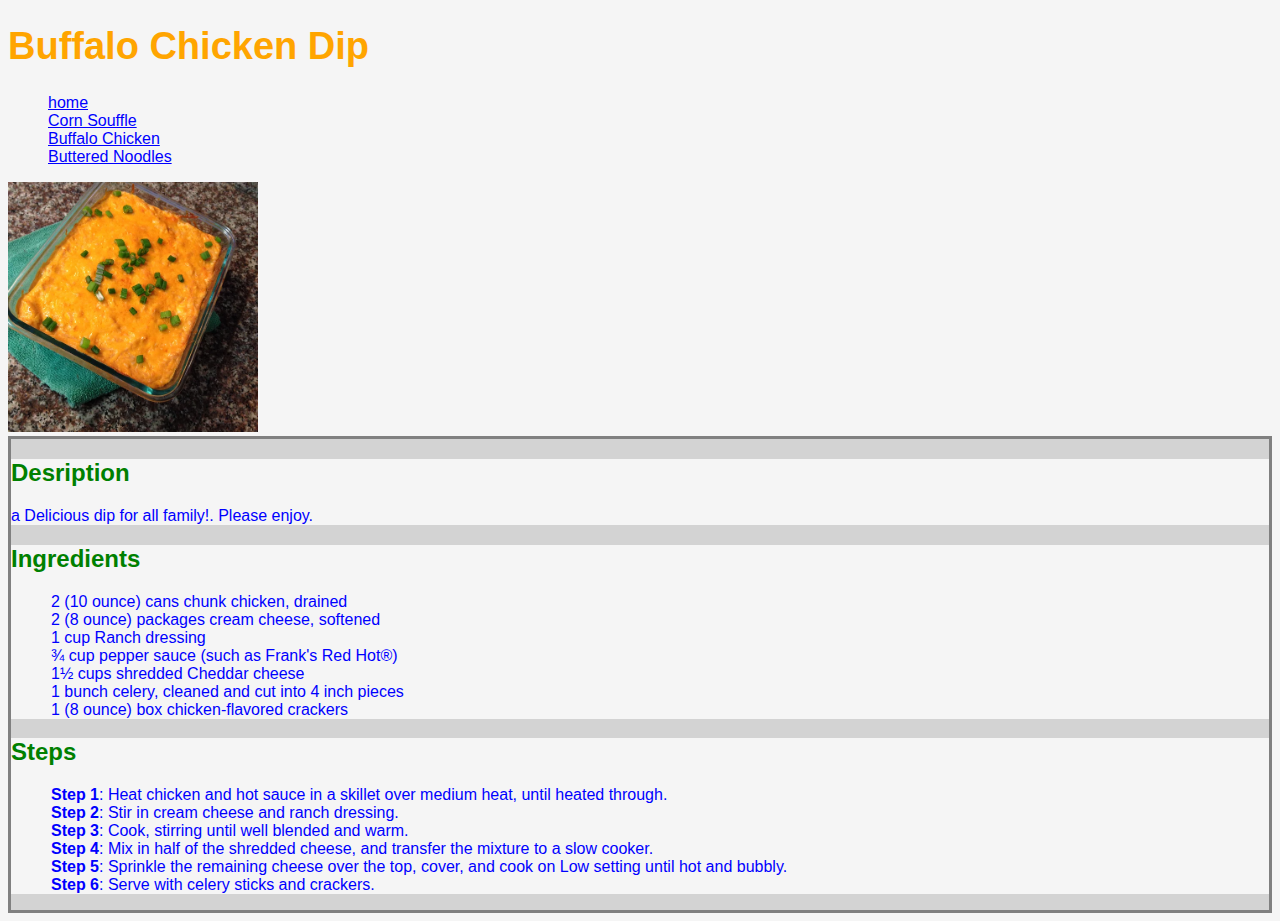
<file: recipes/buffalo-chicken-dip.html>
<!DOCTYPE html>
<html lang="en">
<head>
    <meta charset="UTF-8">
    <meta http-equiv="X-UA-Compatible" content="IE=edge">
    <meta name="viewport" content="width=device-width, initial-scale=1.0">
    <title>Buffalo Chicken Dip Recipe - Odin Reipes</title>
    <link rel="stylesheet" href="../style/style.css">
</head>
<body>
    <h1>Buffalo Chicken Dip</h1>
    <nav>
        <ul>
            <li><a href="../index.html">home</a></li> 
            <li><a href="./corn-souffle.html">Corn Souffle</a></li>
            <li><a href="./buffalo-chicken-dip.html">Buffalo Chicken</a></li>
            <li><a href="./buttered-noodles.html">Buttered Noodles</a></li>
        </ul>
        
    </nav>
    <img src="../images/buffalo-chicken-dip.webp" alt="Buffalo Chicken Dip Image">
    <article>
        <section>
            <h2>Desription</h2>
            <p>a Delicious dip for all family!. Please enjoy.</p>
        </section>
        <section>
            <h2>Ingredients</h2>
            <ul>
                <li>2 (10 ounce) cans chunk chicken, drained </li>
                <li>2 (8 ounce) packages cream cheese, softened</li>
                <li>1 cup Ranch dressing </li>
                <li>¾ cup pepper sauce (such as Frank's Red Hot®)</li>
                <li>1½ cups shredded Cheddar cheese </li>
                <li>1 bunch celery, cleaned and cut into 4 inch pieces </li>
                <li>1 (8 ounce) box chicken-flavored crackers</li> 
            </ul>
        </section>
        <section>
            <h2>Steps</h2>
            <ol>
                <li><strong>Step 1</strong>: Heat chicken and hot sauce in a skillet over medium heat, until heated through.</li>
                <li><strong>Step 2</strong>: Stir in cream cheese and ranch dressing.</li>
                <li><strong>Step 3</strong>: Cook, stirring until well blended and warm.</li>
                <li><strong>Step 4</strong>: Mix in half of the shredded cheese, and transfer the mixture to a slow cooker.</li>
                <li><strong>Step 5</strong>: Sprinkle the remaining cheese over the top, cover, and cook on Low setting until hot and bubbly.</li>
                <li><strong>Step 6</strong>: Serve with celery sticks and crackers.</li>
            </ol>    
        </section>
    </article>
</body>
</html>
</file>
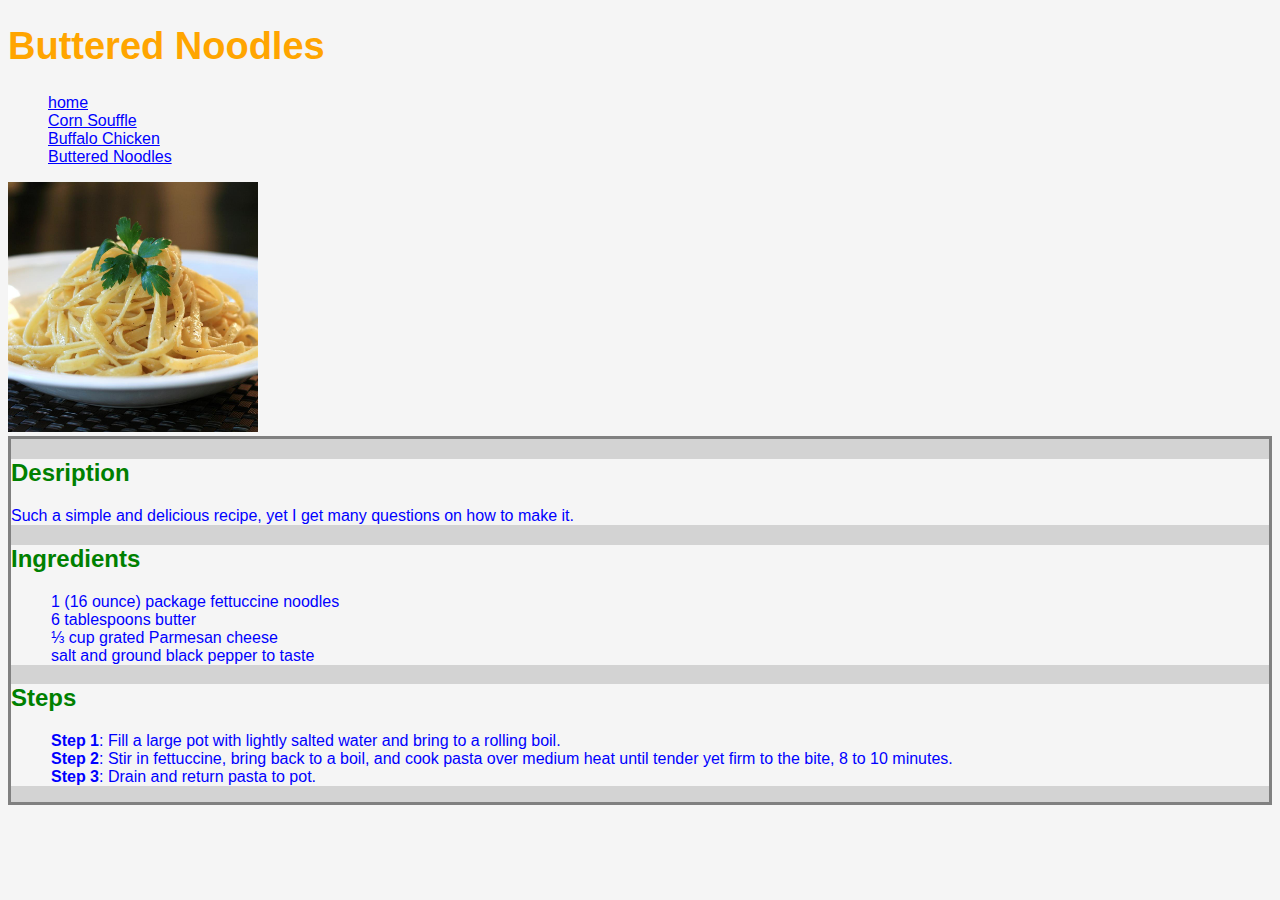
<file: recipes/buttered-noodles.html>
<!DOCTYPE html>
<html lang="en">
<head>
    <meta charset="UTF-8">
    <meta http-equiv="X-UA-Compatible" content="IE=edge">
    <meta name="viewport" content="width=device-width, initial-scale=1.0">
    <title>Buttered Noodles Recipes - Odin Recipes</title>
    <link rel="stylesheet" href="../style/style.css">
</head>
<body>
    <h1>Buttered Noodles</h1>
    <nav>
        <ul>
            <li><a href="../index.html">home</a></li> 
            <li><a href="./corn-souffle.html">Corn Souffle</a></li>
            <li><a href="./buffalo-chicken-dip.html">Buffalo Chicken</a></li>
            <li><a href="./buttered-noodles.html">Buttered Noodles</a></li>
        </ul>
        
    </nav>
    <img src="../images/buttered-noodles.jpeg" alt="Buttered Noodles Image">
    <article>
        <section>
            <h2>Desription</h2>
            <p>Such a simple and delicious recipe, yet I get many questions on how to make it. </p>
        </section>
        <section>
            <h2>Ingredients</h2>
            <ul>
                <li>1 (16 ounce) package fettuccine noodles</li>
                <li>6 tablespoons butter</li>
                <li>⅓ cup grated Parmesan cheese</li>
                <li>salt and ground black pepper to taste</li> 
            </ul>
        </section>
        <section>
            <h2>Steps</h2>
            <ol>
                <li><strong>Step 1</strong>: Fill a large pot with lightly salted water and bring to a rolling boil.</li>
                <li><strong>Step 2</strong>: Stir in fettuccine, bring back to a boil, and cook pasta over medium heat until tender yet firm to the bite, 8 to 10 minutes.</li>
                <li><strong>Step 3</strong>: Drain and return pasta to pot.</li>
            </ol>    
        </section>
    </article>
</body>
</html>
</file>
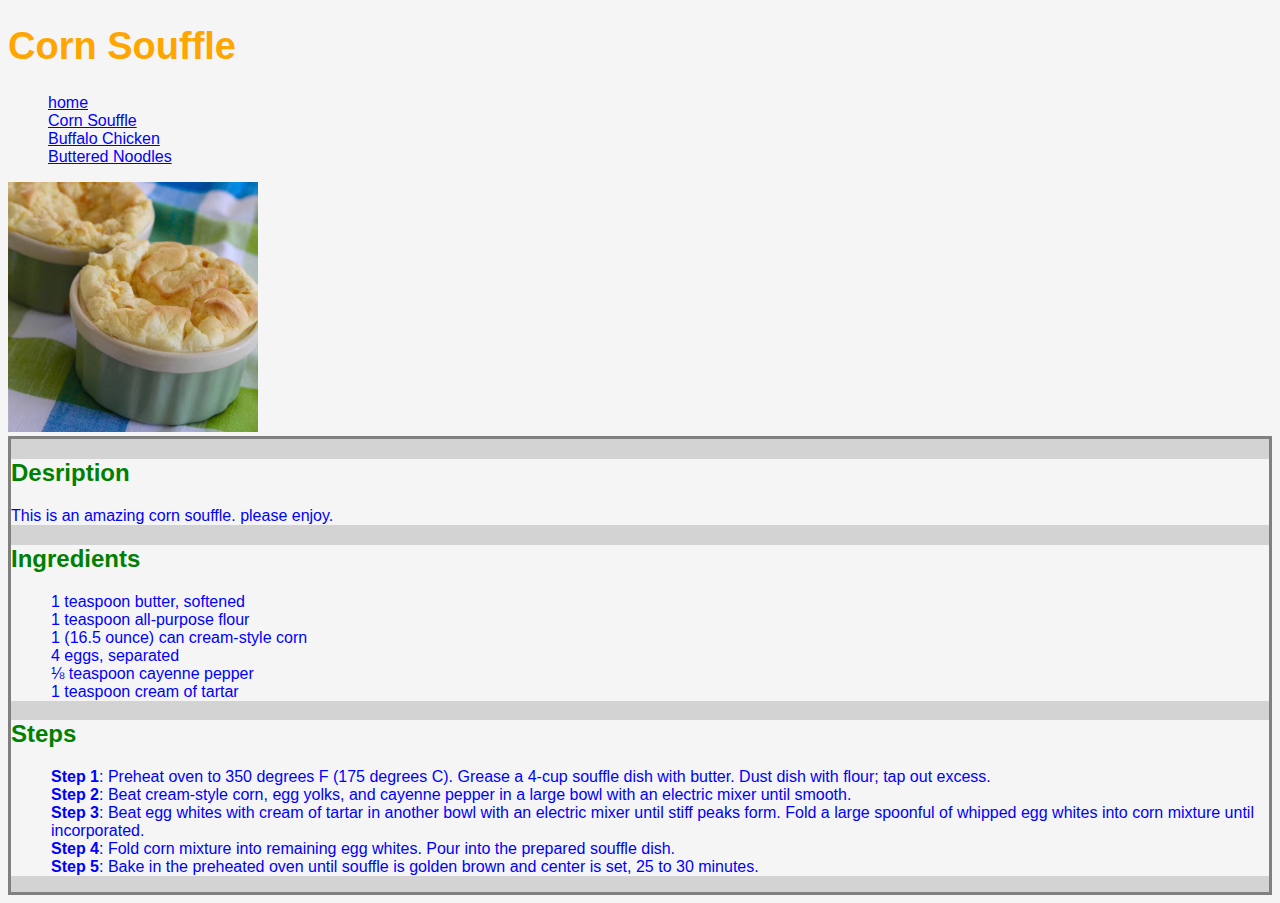
<file: recipes/corn-souffle.html>
<!DOCTYPE html>
<html lang="en">
<head>
    <meta charset="UTF-8">
    <meta http-equiv="X-UA-Compatible" content="IE=edge">
    <meta name="viewport" content="width=device-width, initial-scale=1.0">
    <title>Corn Souffle Recipe - Odin Recipes</title>
    <link rel="stylesheet" href="../style/style.css">
</head>
<body>
    <h1>Corn Souffle</h1>
    <nav>
        <ul>
            <li><a href="../index.html">home</a></li> 
            <li><a href="./corn-souffle.html">Corn Souffle</a></li>
            <li><a href="./buffalo-chicken-dip.html">Buffalo Chicken</a></li>
            <li><a href="./buttered-noodles.html">Buttered Noodles</a></li>
        </ul>
        
    </nav>
    <img src="../images/corn-souffle.webp" alt="Corn Souffle Image">
    <article>
        <section>
            <h2>Desription</h2>
            <p>This is an amazing corn souffle. please enjoy.</p>
        </section>
        <section>
            <h2>Ingredients</h2>
            <ul>
                <li>1 teaspoon butter, softened</li>
                <li>1 teaspoon all-purpose flour</li>
                <li>1 (16.5 ounce) can cream-style corn</li>
                <li>4 eggs, separated</li>
                <li>⅛ teaspoon cayenne pepper</li>
                <li></li>1 teaspoon cream of tartar</li> 
            </ul>
        </section>
        <section>
            <h2>Steps</h2>
            <ol>
                <li><strong>Step 1</strong>: Preheat oven to 350 degrees F (175 degrees C). Grease a 4-cup souffle dish with butter. Dust dish with flour; tap out excess.</li>
                <li><strong>Step 2</strong>: Beat cream-style corn, egg yolks, and cayenne pepper in a large bowl with an electric mixer until smooth.</li>
                <li><strong>Step 3</strong>: Beat egg whites with cream of tartar in another bowl with an electric mixer until stiff peaks form. Fold a large spoonful of whipped egg whites into corn mixture until incorporated.</li>
                <li><strong>Step 4</strong>: Fold corn mixture into remaining egg whites. Pour into the prepared souffle dish.</li>
                <li><strong>Step 5</strong>: Bake in the preheated oven until souffle is golden brown and center is set, 25 to 30 minutes.</li>
            </ol>    
        </section>
    </article>
</body>
</html>
</file>
<file: style/style.css>
*{
    font-family: Arial, Helvetica, sans-serif;
    color: blue;
    background-color: whitesmoke;
}
h1,h2{
    font-weight: bold;
}
h1{
    font-size: 38px;
    color: orange;
}
h2{
    font-size: 24px;
    color: green;
}
article{
    background-color: lightgray;
    border: solid gray;
}
img{
    height: auto;
    width: 250px;
    align-self: center;
}
li{
    list-style: none;
}
nav{
    background-color: greenyellow;
}
</file>
